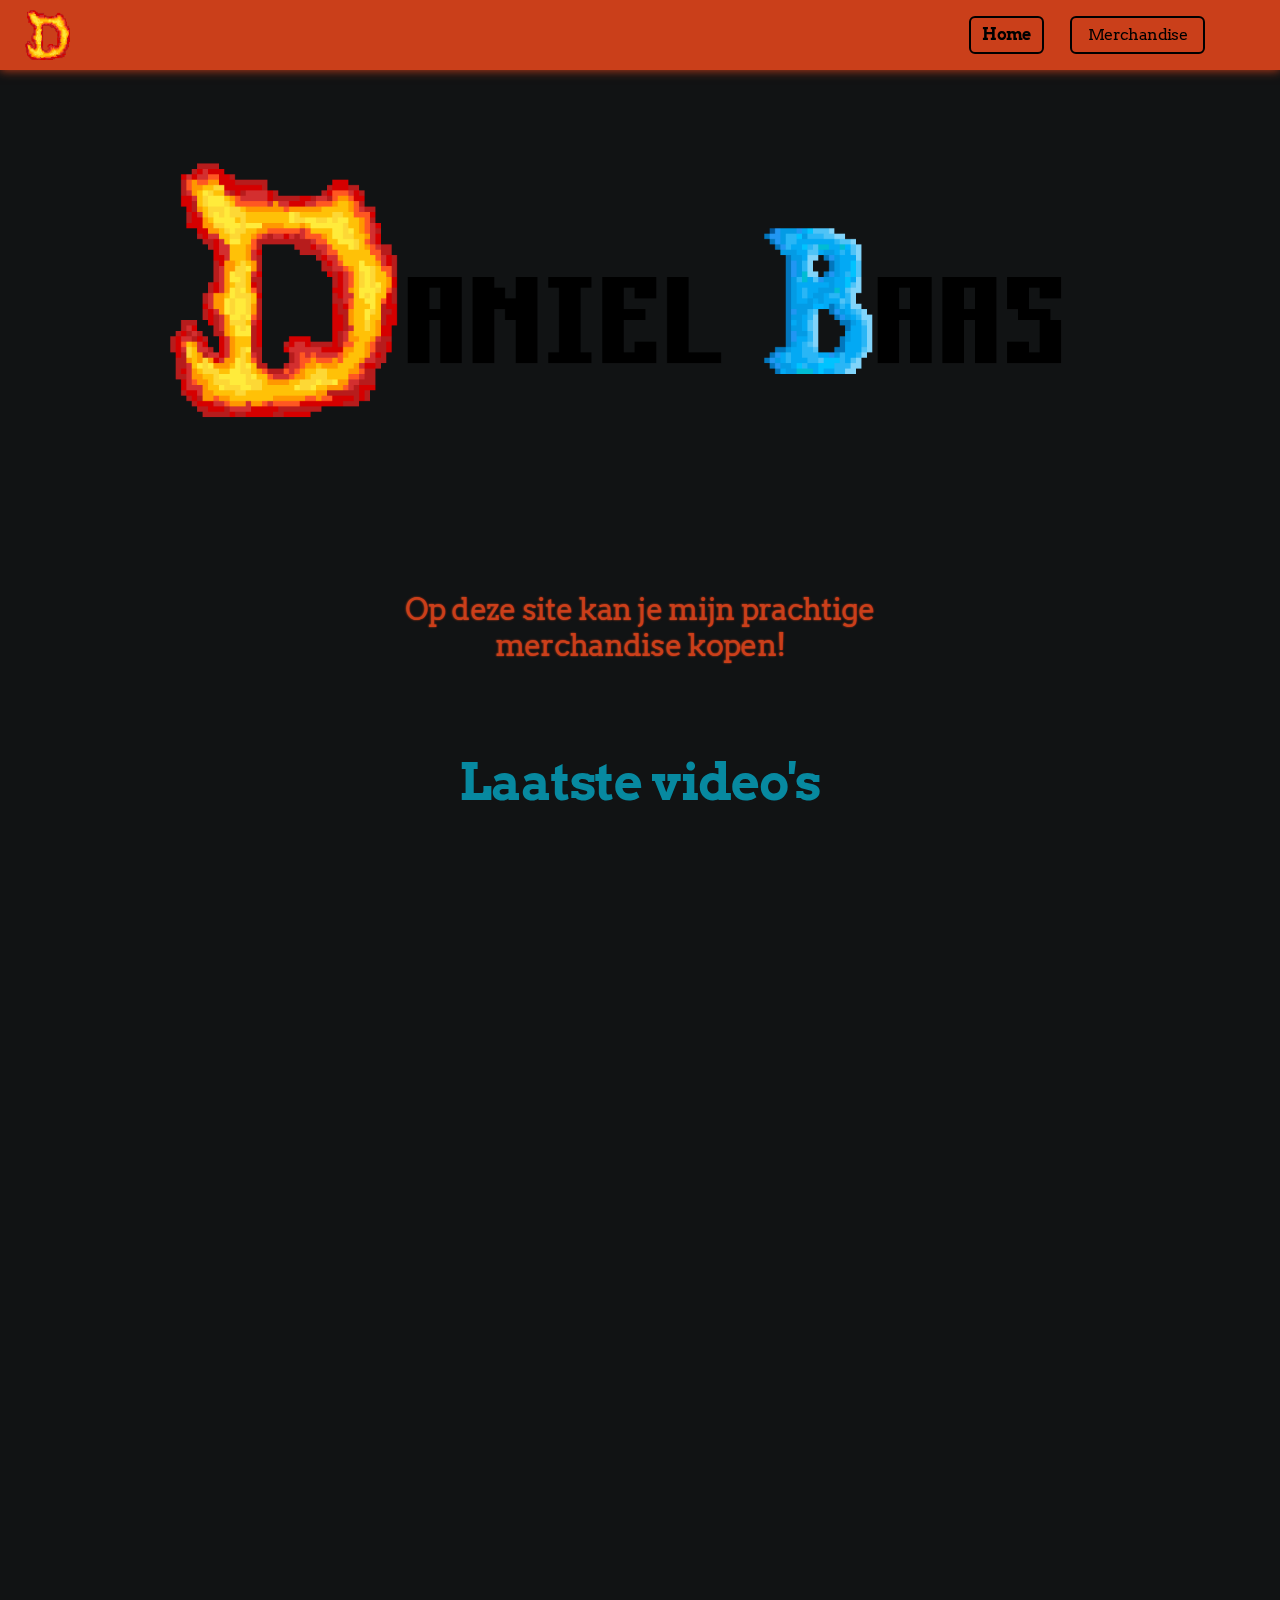
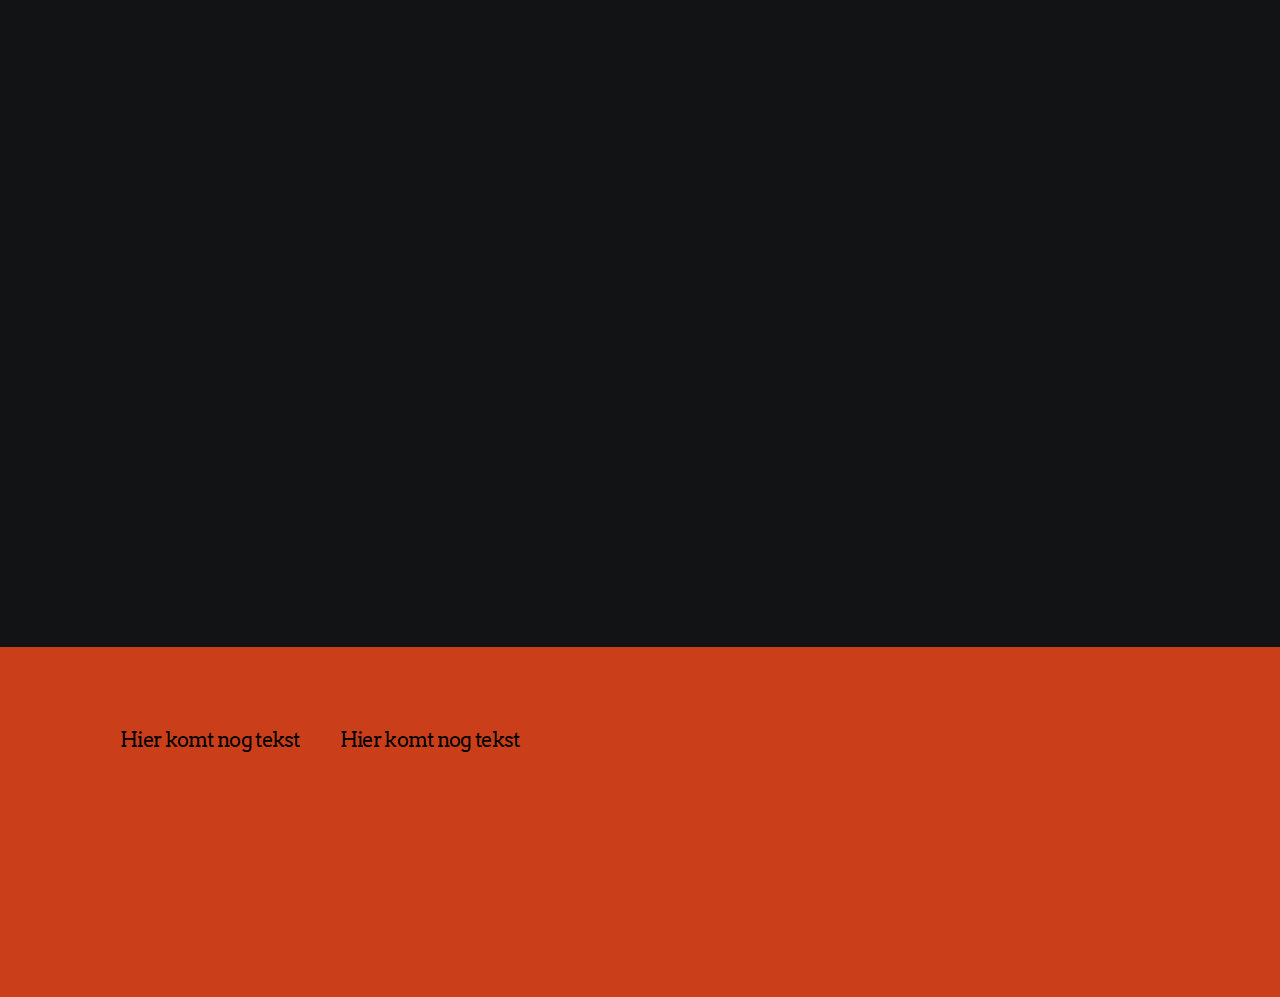
<file: index.html>
<!doctype html>
<html lang="en">
  <head>
    <link
      rel="stylesheet"
      type="text/css"
      href="/assets/static/index.mWnh8XCi.css"
    />
    <meta charset="UTF-8" />
    <meta name="viewport" content="width=device-width,initial-scale=1" />
    <meta property="og:url" content="https://url/" />
    <title>Home</title>
    <meta property="og:title" content="Home" />
    <meta property="og:type" content="website" />
    <meta property="og:site_name" content="Daniel Baas" />
    <link rel="icon" href="/assets/Logo1_N-bxXHS9Eh0yi48nWMjBV.png" />
    <link
      rel="preload"
      href="/assets/Arvo-Bold_7I2lfd2gJ03lDAuLRMrzh.ttf"
      as="font"
      crossorigin="anonymous"
    />
    <link
      rel="preload"
      href="/assets/Arvo-Regular_a5FQEBpzMrlUSvBkcDcDm.ttf"
      as="font"
      crossorigin="anonymous"
    />
    <link
      rel="preload"
      href="/assets/Arvo-Italic_wNiv7tlPgwxq1O_pCJKdG.ttf"
      as="font"
      crossorigin="anonymous"
    />
    <link
      rel="preload"
      href="/assets/Arvo-BoldItalic_1VBY7wFzGcZSFxvR30gGm.ttf"
      as="font"
      crossorigin="anonymous"
    />
    <script type="application/ld+json">
      {
        "@context": "https://schema.org",
        "@type": "WebSite",
        "name": "Daniel Baas",
        "url": "https://url"
      }
    </script>
  </head>
  <body class="w-body cnw0pst cns3e4w">
    <nav
      aria-label="Main"
      data-orientation="horizontal"
      dir="ltr"
      class="w-navigation-menu c1u54m4d csdnsvr c19b2h0h c37bv7f c1xqhhgb c549dwf cs9gkt3 c4p5vmt c1rjussy co0q7hy cyjggiw c7azt7e c1h42aqf csgefty c84tkfj c1ykg2cz c88ke4n c1fw95bt c1ngv5ym cc3uj1y"
    >
      <div
        class="w-box c1b9nt3y c1aoeb8e csdnsvr c12txbrf c1deemfv c1mx3rqu c1cceyc4 c104fw5n c37bv7f cnn1p1x c1usgcpg c14jttqk c1d48y39 c1c7cu1m c8a3r5r cjvemcj c11vxcn4 c1u98e2x cpuerpy"
      >
        <img
          alt=""
          src="/assets/Logo1_N-bxXHS9Eh0yi48nWMjBV.png"
          class="w-image csdnsvr"
          sizes="(min-width: 1280px) 50vw, 100vw"
          srcset="
            /assets/Logo1_N-bxXHS9Eh0yi48nWMjBV.png  384w,
            /assets/Logo1_N-bxXHS9Eh0yi48nWMjBV.png  640w,
            /assets/Logo1_N-bxXHS9Eh0yi48nWMjBV.png  750w,
            /assets/Logo1_N-bxXHS9Eh0yi48nWMjBV.png  828w,
            /assets/Logo1_N-bxXHS9Eh0yi48nWMjBV.png 1080w,
            /assets/Logo1_N-bxXHS9Eh0yi48nWMjBV.png 1200w,
            /assets/Logo1_N-bxXHS9Eh0yi48nWMjBV.png 1920w,
            /assets/Logo1_N-bxXHS9Eh0yi48nWMjBV.png 2048w,
            /assets/Logo1_N-bxXHS9Eh0yi48nWMjBV.png 3840w
          "
          decoding="async"
          loading="lazy"
        />
      </div>
      <div style="position: relative">
        <ul
          data-orientation="horizontal"
          class="w-menu-list cbs6yjn c89ae0x c37bv7f cbfbz60 c11vxcn4 c1qdf454 cak4z0m cdc4h60 c4nd7r1 cnfuc4p c1y63fzc c19b2h0h c1f2kaq6 c1vqva55 cms5r0o c1ukof84"
          dir="ltr"
        >
          <a
            href="/"
            class="w-link c1frq9ny c1cwivjt ciue65g c1bnbrg8 c1kjmj9r c61sskh c52cv0c c7xw8fz ca1bnp7 c6wp6wh chg0l61 c1b9nt3y cdh0ifv c1kdj9f3 c1srky7d c15sn5p8 c1ack9ss c17fqefm c1f28oo9 c1877fo6 c1aq25x8 ccye9x4 c1l8fbpt cresw2f c2c3zdz ceqi22h c1rebzft"
            >Home</a
          ><a
            href="/merchandise"
            class="w-link c1frq9ny c1cwivjt ciue65g c1bnbrg8 c1kjmj9r c61sskh c52cv0c c7xw8fz ca1bnp7 clp8qsa cti5ahh c1b9nt3y cdh0ifv c1st2124 c1srky7d c15sn5p8 c1ack9ss c17fqefm c11czm8s c1877fo6 c1aq25x8 ccye9x4 c1l8fbpt cresw2f c2c3zdz ceqi22h c1rebzft"
            >Merchandise</a
          >
        </ul>
      </div>
    </nav>
    <div style="display: contents">
      <div style="display: contents">
        <div
          class="w-box c1aohtg5 cannz5h c37bv7f c13upnqf crsnfdj csdnsvr c1rdz1fy cqs50et cspy1f9 cdc4h60 c4nd7r1 c1tmglmv c1rpuk6z c19neksl cjrjei2 ci3akhq c1pwzg3c"
        >
          <img
            alt=""
            width="3400"
            height="1530"
            src="/assets/Logo_6hY6wSScXeSShTKi32zW3.png"
            class="w-image"
            sizes="100vw"
            srcset="
              /assets/Logo_6hY6wSScXeSShTKi32zW3.png   16w,
              /assets/Logo_6hY6wSScXeSShTKi32zW3.png   32w,
              /assets/Logo_6hY6wSScXeSShTKi32zW3.png   48w,
              /assets/Logo_6hY6wSScXeSShTKi32zW3.png   64w,
              /assets/Logo_6hY6wSScXeSShTKi32zW3.png   96w,
              /assets/Logo_6hY6wSScXeSShTKi32zW3.png  128w,
              /assets/Logo_6hY6wSScXeSShTKi32zW3.png  256w,
              /assets/Logo_6hY6wSScXeSShTKi32zW3.png  384w,
              /assets/Logo_6hY6wSScXeSShTKi32zW3.png  640w,
              /assets/Logo_6hY6wSScXeSShTKi32zW3.png  750w,
              /assets/Logo_6hY6wSScXeSShTKi32zW3.png  828w,
              /assets/Logo_6hY6wSScXeSShTKi32zW3.png 1080w,
              /assets/Logo_6hY6wSScXeSShTKi32zW3.png 1200w,
              /assets/Logo_6hY6wSScXeSShTKi32zW3.png 1920w,
              /assets/Logo_6hY6wSScXeSShTKi32zW3.png 2048w,
              /assets/Logo_6hY6wSScXeSShTKi32zW3.png 3840w
            "
            decoding="async"
            loading="lazy"
          />
        </div>
      </div>
    </div>
    <div style="display: contents">
      <div style="display: contents">
        <div
          class="w-box c1aohtg5 cannz5h c37bv7f c13upnqf crsnfdj csdnsvr c1rdz1fy cbs6yjn c1h6pq8t cdc4h60 c4nd7r1 c1tmglmv c1rpuk6z c19neksl c1c7cu1m ci3akhq c1pwzg3c"
        >
          <div class="w-box cannz5h c1aohtg5 crsnfdj c1s5zk4o">
            <div
              class="w-text c1eivyli cfvtxq3 ciu5426 c17fqefm c11czm8s ciey27b cmhubqq c4iggeu cqwvnlc c63dy8t cjvemcj c11vxcn4 c37bv7f c1ack9ss c1cwivjt c142oaw4 cj2ksq6"
            >
              Op deze site kan je mijn prachtige merchandise kopen!
            </div>
          </div>
        </div>
      </div>
    </div>
    <div style="display: contents">
      <div style="display: contents">
        <div
          class="w-box c1aohtg5 cannz5h c37bv7f c13upnqf crsnfdj csdnsvr c1rdz1fy c1wobz2v c1h6pq8t cjrjei2"
        >
          <div class="w-box c1ack9ss c37bv7f cdc4h60 c4nd7r1 cjrjei2 c1h92gi1">
            <div
              class="w-text cz7qls6 c1o3l4tm ce2jc9i c17fqefm cjewjh2 c14jttqk c1d48y39 c4iggeu cqwvnlc c63dy8t cjvemcj c11vxcn4 c37bv7f c1v5g91w c1v2j5ip"
            >
              Laatste video&#x27;s
            </div>
          </div>
          <div class="w-box c1deemfv c4nd7r1 c1ymx7sk c1i8j6b5 chlccuw c37bv7f">
            <div class="w-html-embed">
              <iframe
                width="560"
                height="315"
                src="https://www.youtube.com/embed/XBJbtuCTKmg?si=TRvUkz2L3ThC6o9R"
                title="YouTube video player"
                frameborder="0"
                allow="accelerometer; autoplay; clipboard-write; encrypted-media; gyroscope; picture-in-picture; web-share"
                referrerpolicy="strict-origin-when-cross-origin"
                allowfullscreen
              ></iframe>
            </div>
            <div class="w-html-embed">
              <iframe
                width="560"
                height="315"
                src="https://www.youtube.com/embed/MoeW9z5hUtE?si=YcKryfYK8UwfE7ge"
                title="YouTube video player"
                frameborder="0"
                allow="accelerometer; autoplay; clipboard-write; encrypted-media; gyroscope; picture-in-picture; web-share"
                referrerpolicy="strict-origin-when-cross-origin"
                allowfullscreen
              ></iframe>
            </div>
            <div class="w-html-embed">
              <iframe
                width="560"
                height="315"
                src="https://www.youtube.com/embed/vzkmBmYxqgw?si=sMhA2EadKs--WaXe"
                title="YouTube video player"
                frameborder="0"
                allow="accelerometer; autoplay; clipboard-write; encrypted-media; gyroscope; picture-in-picture; web-share"
                referrerpolicy="strict-origin-when-cross-origin"
                allowfullscreen
              ></iframe>
            </div>
            <div class="w-html-embed">
              <iframe
                width="560"
                height="315"
                src="https://www.youtube.com/embed/YsA5ULYVKY0?si=lKmmd69SPqHKcaOK"
                title="YouTube video player"
                frameborder="0"
                allow="accelerometer; autoplay; clipboard-write; encrypted-media; gyroscope; picture-in-picture; web-share"
                referrerpolicy="strict-origin-when-cross-origin"
                allowfullscreen
              ></iframe>
            </div>
          </div>
        </div>
      </div>
    </div>
    <div class="w-box c1h42aqf ci02gx0 c1rbdikh cti5ahh clp8qsa c1nzocar">
      <div
        class="w-box c1aohtg5 cannz5h c37bv7f c13upnqf crsnfdj csdnsvr c1rdz1fy c1wobz2v c1h6pq8t"
      >
        <div class="w-box c37bv7f c1deemfv c1rmhx33 c1tmglmv c1c7cu1m">
          <div
            class="w-box cjvemcj c11vxcn4 c1f2kaq6 c1vhxeuz c15g8mhx c1srjip"
          >
            <div
              class="w-text c1eivyli c1viqch ce2jc9i c17fqefm c11czm8s ciey27b cmhubqq c4iggeu cqwvnlc c63dy8t cjvemcj c11vxcn4 c37bv7f"
            >
              Hier komt nog tekst
            </div>
          </div>
          <div
            class="w-box cjvemcj c11vxcn4 c1f2kaq6 c1vhxeuz c15g8mhx c1srjip"
          >
            <div
              class="w-text c1eivyli c1viqch ce2jc9i c17fqefm c11czm8s ciey27b cmhubqq c4iggeu cqwvnlc c63dy8t cjvemcj c11vxcn4 c37bv7f"
            >
              Hier komt nog tekst
            </div>
          </div>
        </div>
      </div>
    </div>
    <script id="vike_pageContext" type="application/json">
      {
        "abortReason": "!undefined",
        "_urlRewrite": null,
        "_urlRedirect": "!undefined",
        "abortStatusCode": "!undefined",
        "_abortCall": "!undefined",
        "_pageContextInitIsPassedToClient": "!undefined",
        "_pageId": "/pages/index",
        "routeParams": {},
        "data": {
          "url": "https://url/",
          "system": { "params": {}, "search": {}, "origin": "https://url" },
          "resources": {},
          "pageMeta": {
            "title": "Home",
            "description": "!undefined",
            "excludePageFromSearch": "!undefined",
            "language": "!undefined",
            "socialImageAssetName": "!undefined",
            "socialImageUrl": "!undefined",
            "status": "!undefined",
            "redirect": "!undefined",
            "custom": []
          }
        }
      }
    </script>
    <script
      src="/assets/entries/entry-server-routing.CBrnP6TM.js"
      type="module"
      async
    ></script>
    <link
      rel="modulepreload"
      href="/assets/entries/pages_index.BVjAVEiX.js"
      as="script"
      type="text/javascript"
    /><link
      rel="modulepreload"
      href="/assets/chunks/chunk-C6-Qhvqg.js"
      as="script"
      type="text/javascript"
    />
  </body>
</html>
</file>
<file: assets/static/index.mWnh8XCi.css>
@font-face{font-family:Arvo;font-style:normal;font-weight:700;font-display:swap;src:url(/assets/Arvo-Bold_7I2lfd2gJ03lDAuLRMrzh.ttf) format("truetype")}@font-face{font-family:Arvo;font-style:normal;font-weight:400;font-display:swap;src:url(/assets/Arvo-Regular_a5FQEBpzMrlUSvBkcDcDm.ttf) format("truetype")}@font-face{font-family:Arvo;font-style:italic;font-weight:900;font-display:swap;src:url(/assets/Arvo-Italic_wNiv7tlPgwxq1O_pCJKdG.ttf) format("truetype")}@font-face{font-family:Arvo;font-style:italic;font-weight:700;font-display:swap;src:url(/assets/Arvo-BoldItalic_1VBY7wFzGcZSFxvR30gGm.ttf) format("truetype")}@media all{:root{display:grid;min-height:100%;font-family:Arial,Roboto,sans-serif;font-size:16px;line-height:1.2;white-space:pre-wrap;white-space-collapse:preserve}:where(body.w-body){box-sizing:border-box;border-top-width:1px;border-right-width:1px;border-bottom-width:1px;border-left-width:1px;-webkit-font-smoothing:antialiased;-moz-osx-font-smoothing:grayscale;margin:0}:where(div.w-navigation-menu){box-sizing:border-box;border-top-width:1px;border-right-width:1px;border-bottom-width:1px;border-left-width:1px;outline-width:1px}:where(div.w-box){box-sizing:border-box;border-top-width:1px;border-right-width:1px;border-bottom-width:1px;border-left-width:1px;outline-width:1px}:where(address.w-box){box-sizing:border-box;border-top-width:1px;border-right-width:1px;border-bottom-width:1px;border-left-width:1px;outline-width:1px}:where(article.w-box){box-sizing:border-box;border-top-width:1px;border-right-width:1px;border-bottom-width:1px;border-left-width:1px;outline-width:1px}:where(aside.w-box){box-sizing:border-box;border-top-width:1px;border-right-width:1px;border-bottom-width:1px;border-left-width:1px;outline-width:1px}:where(figure.w-box){box-sizing:border-box;border-top-width:1px;border-right-width:1px;border-bottom-width:1px;border-left-width:1px;outline-width:1px}:where(footer.w-box){box-sizing:border-box;border-top-width:1px;border-right-width:1px;border-bottom-width:1px;border-left-width:1px;outline-width:1px}:where(header.w-box){box-sizing:border-box;border-top-width:1px;border-right-width:1px;border-bottom-width:1px;border-left-width:1px;outline-width:1px}:where(main.w-box){box-sizing:border-box;border-top-width:1px;border-right-width:1px;border-bottom-width:1px;border-left-width:1px;outline-width:1px}:where(nav.w-box){box-sizing:border-box;border-top-width:1px;border-right-width:1px;border-bottom-width:1px;border-left-width:1px;outline-width:1px}:where(section.w-box){box-sizing:border-box;border-top-width:1px;border-right-width:1px;border-bottom-width:1px;border-left-width:1px;outline-width:1px}:where(img.w-image){box-sizing:border-box;border-top-width:1px;border-right-width:1px;border-bottom-width:1px;border-left-width:1px;outline-width:1px;max-width:100%;display:block;height:auto}:where(div.w-menu-list){box-sizing:border-box;border-top-width:1px;border-right-width:1px;border-bottom-width:1px;border-left-width:1px;outline-width:1px}:where(a.w-link){box-sizing:border-box;border-top-width:1px;border-right-width:1px;border-bottom-width:1px;border-left-width:1px;outline-width:1px;min-height:1em;display:inline-block}:where(div.w-text){box-sizing:border-box;border-top-width:1px;border-right-width:1px;border-bottom-width:1px;border-left-width:1px;outline-width:1px;min-height:1em}:where(div.w-html-embed){display:contents;white-space:normal;white-space-collapse:collapse}:where(div.w-dialog-overlay){box-sizing:border-box;border-top-width:1px;border-right-width:1px;border-bottom-width:1px;border-left-width:1px;outline-width:1px}:where(div.w-dialog-content){box-sizing:border-box;border-top-width:1px;border-right-width:1px;border-bottom-width:1px;border-left-width:1px;outline-width:1px}:where(button.w-button){font-family:inherit;font-size:100%;line-height:1.15;box-sizing:border-box;border-top-width:1px;border-right-width:1px;border-bottom-width:1px;border-left-width:1px;border-top-style:solid;border-right-style:solid;border-bottom-style:solid;border-left-style:solid;text-transform:none;margin:0}:where(h2.w-dialog-title){box-sizing:border-box;border-top-width:1px;border-right-width:1px;border-bottom-width:1px;border-left-width:1px;outline-width:1px}:where(form.w-form){box-sizing:border-box;border-top-width:1px;border-right-width:1px;border-bottom-width:1px;border-left-width:1px;outline-width:1px;min-height:20px}:where(h1.w-heading){box-sizing:border-box;border-top-width:1px;border-right-width:1px;border-bottom-width:1px;border-left-width:1px;outline-width:1px}:where(h2.w-heading){box-sizing:border-box;border-top-width:1px;border-right-width:1px;border-bottom-width:1px;border-left-width:1px;outline-width:1px}:where(h3.w-heading){box-sizing:border-box;border-top-width:1px;border-right-width:1px;border-bottom-width:1px;border-left-width:1px;outline-width:1px}:where(h4.w-heading){box-sizing:border-box;border-top-width:1px;border-right-width:1px;border-bottom-width:1px;border-left-width:1px;outline-width:1px}:where(h5.w-heading){box-sizing:border-box;border-top-width:1px;border-right-width:1px;border-bottom-width:1px;border-left-width:1px;outline-width:1px}:where(h6.w-heading){box-sizing:border-box;border-top-width:1px;border-right-width:1px;border-bottom-width:1px;border-left-width:1px;outline-width:1px}:where(button.w-close-button){background-color:transparent;background-image:none;font-family:inherit;font-size:100%;line-height:1.15;box-sizing:border-box;text-transform:none;border:1px solid rgba(226,232,240,1);margin:0;padding:0}:where(label.w-input-label){box-sizing:border-box;border-top-width:1px;border-right-width:1px;border-bottom-width:1px;border-left-width:1px;outline-width:1px;display:block}:where(input.w-text-input){font-family:inherit;font-size:100%;line-height:1.15;box-sizing:border-box;border-top-width:1px;border-right-width:1px;border-bottom-width:1px;border-left-width:1px;border-top-style:solid;border-right-style:solid;border-bottom-style:solid;border-left-style:solid;display:block;margin:0}}@media all{.cnw0pst{background-color:#111314}.cns3e4w{position:unset}.c16zqnbz{background-color:#050505e6}.cz1vjua{position:relative}.csdnsvr{max-width:none}.c19b2h0h{height:60px}.c37bv7f{display:flex}.c1xqhhgb{padding-left:20px}.c549dwf{padding-top:5px}.cs9gkt3{padding-bottom:5px}.c4p5vmt{padding-right:20px}.c1rjussy{border-top-color:#1b1b1b00}.co0q7hy{border-right-color:#1b1b1b00}.cyjggiw{border-bottom-color:#1b1b1b00}.c7azt7e{border-left-color:#1b1b1b00}.c1h42aqf{background-color:#ca3f1a}.csgefty{justify-content:space-around}.c1b9nt3y{margin-left:5px}.c1aoeb8e{margin-right:3px}.c12txbrf{object-fit:fill}.c1deemfv{align-items:stretch}.c1mx3rqu{justify-content:start}.c1cceyc4{overflow-x:visible}.c104fw5n{overflow-y:visible}.cnn1p1x{padding-bottom:0}.c1usgcpg{padding-top:0}.c14jttqk{margin-top:5px}.c1d48y39{margin-bottom:5px}.c1c7cu1m{flex-direction:row}.c8a3r5r{order:-1}.cjvemcj{flex-grow:1}.c11vxcn4{flex-shrink:0}.cbs6yjn{margin-top:0}.c89ae0x{margin-bottom:0}.c1c8w9qr{flex-shrink:1}.c1qdf454{flex-basis:0%}.cak4z0m{list-style-type:none}.cdc4h60{align-items:center}.c4nd7r1{justify-content:center}.cnfuc4p{row-gap:.25rem}.c1y63fzc{column-gap:1rem}.c1f2kaq6{order:0}.c1vqva55{margin-right:50px}.cms5r0o{margin-left:50px}.c1ukof84{padding:0}.c1frq9ny{outline-style:none}.c1cwivjt{text-transform:none}.ciue65g{background-color:#ff960300}.c1bnbrg8{border-top-left-radius:6px}.c1kjmj9r{border-top-right-radius:6px}.c61sskh{border-bottom-left-radius:6px}.c52cv0c{border-bottom-right-radius:6px}.c7xw8fz{padding-top:7.5px}.ca1bnp7{padding-bottom:7.5px}.c6wp6wh{padding-left:10px}.chg0l61{padding-right:10px}.cdh0ifv{margin-right:5px}.c1kdj9f3{width:75px}.c1srky7d{color:#000}.c15sn5p8{text-decoration-line:none}.c1ack9ss{text-align:center}.c17fqefm{font-family:Arvo,sans-serif}.c11czm8s{font-weight:400}.c1aq25x8{border:2.5px solid rgba(0,0,0,1)}.ccye9x4:hover{color:#ca3f1a}.c1l8fbpt:hover{background-color:#000}.cresw2f:hover{text-shadow:none}.c2c3zdz:hover{font-weight:700}.ceqi22h:active{background-color:#000000e6}.c1rebzft:active{color:#fff}.c1fj6k8a{margin-left:0}.clnl22r{margin-right:0}.crsnfdj{width:auto}.c1f28oo9{font-weight:900}.c1877fo6{letter-spacing:-.6px}.cbnbz27{margin-top:12px}.cxol9em{margin-bottom:12px}.cwut5my:hover{color:#068aa1}.cbfbz60{flex-grow:0}.c4v0pz3{border-top-width:2.5px}.cu6d98f{border-right-width:2.5px}.coq7ldx{border-left-width:2.5px}.c1l8ved5{border-bottom-width:2.5px}.c1ykg2cz{z-index:0}.c1u54m4d{position:fixed}.cxplqx2{min-width:auto}.c1l2277z{margin-top:0}.c1q44pa0{background-color:#0789a0}.c1rmhx33{justify-content:space-between}.c7rscdo{box-shadow:#0789a0 0 0 10px}.c1tmglmv{flex-wrap:nowrap}.cu95ibc{align-content:space-around}.c84tkfj{top:0}.c88ke4n{right:0}.c1fw95bt{left:0}.c1ngv5ym{bottom:0}.cae7oeo{border-top-style:none}.c13zqq91{border-right-style:none}.cdxv7ke{border-left-style:none}.c1vykjxp{border-bottom-style:none}.c1a97elx{display:block}.c1ook629{margin-top:90px}.cc3uj1y{box-shadow:#ca3f1a 0 0 10px}.clp8qsa{padding-left:0}.cti5ahh{padding-right:0}.c1st2124{width:135px}.c1aohtg5{margin-right:100px}.cannz5h{margin-left:100px}.c13upnqf{object-fit:contain}.c1rdz1fy{max-height:none}.c1h6pq8t{margin-bottom:75px}.c1rpuk6z{text-align:start}.c19neksl{position:static}.c1s5zk4o{max-width:600px}.c1eivyli{letter-spacing:-.7px}.cfvtxq3{font-size:30px}.ciu5426{line-height:unset}.ciey27b{margin-top:1px}.cmhubqq{margin-bottom:1px}.c4iggeu{margin-left:0}.cqwvnlc{padding-top:4px}.c63dy8t{padding-bottom:4px}.c142oaw4{color:#ca3f1a}.cj2ksq6{text-shadow:rgba(202,63,26,1) 0px 0px 2px}.c1wobz2v{margin-top:75px}.cjrjei2{flex-direction:column}.c1h92gi1{margin-bottom:30px}.cz7qls6{letter-spacing:-1.2px}.c1o3l4tm{font-size:50px}.ce2jc9i{line-height:normal}.cjewjh2{font-weight:700}.c1v5g91w{background-color:#f2f6fa00}.c1v2j5ip{color:#0789a0}.c1ymx7sk{column-gap:20px}.c1i8j6b5{row-gap:20px}.chlccuw{flex-wrap:wrap}.cqs50et{margin-top:50px}.cspy1f9{margin-bottom:50px}.c1wyx9lk{display:inline-flex}.c1y78i2z{height:2.5rem}.cpyru3m{border-top-left-radius:.375rem}.c1vrl852{border-top-right-radius:.375rem}.c1elwwxa{border-bottom-right-radius:.375rem}.c1touoji{border-bottom-left-radius:.375rem}.c16nij2n{background-color:#f1f5f9}.c1dbewpn{color:#64748b}.c1or40fq{padding:.25rem}.cbfjhkn{padding-left:.75rem}.c1yqlgqj{padding-right:.75rem}.cf23r8s{padding-top:.375rem}.c4r7e9z{padding-bottom:.375rem}.cnt1p0s{font-size:.875rem}.cv4osjv{line-height:1.25rem}.c1ucynwc{font-weight:500}.coyp8x4{transition-property:all}.c2xwisy{transition-timing-function:cubic-bezier(.4,0,.2,1)}.ckkchtr{transition-duration:.15s}.cpdxj3i{white-space:normal}.c1exz6xd{white-space:normal;white-space-collapse:collapse}.c1qttv3y:focus-visible{outline-offset:2px}.c1lcz9ts:focus-visible{box-shadow:0 0 0 2px #fffc,0 0 0 4px #94a3b8}.c1wjaxsc:focus-visible{outline:2px solid transparent}.c3635s7:disabled{pointer-events:none}.cjala4d:disabled{opacity:.5}.crlc2e9[data-state=active]{background-color:#fffc}.c10yyluo[data-state=active]{color:#020817}.cmqr1vq[data-state=active]{box-shadow:0 1px 2px #0000000d}.cwunb1l{margin-top:.5rem}.c8kmtir{padding-left:0}.c1dxfql7{height:500px}.c1vhxeuz{align-self:auto}.cvivycs{align-content:stretch}.cto5ln2{z-index:50}.clt5r6r{background-color:#111314cc}.c1x29m9b{-webkit-backdrop-filter:blur(0 1px 2px 0 rgb(0 0 0 / .05));backdrop-filter:blur(0 1px 2px 0 rgb(0 0 0 / .05))}.c5h2v5{overflow-x:auto}.c14yuu07{overflow-y:auto}.c9babhv{width:100%}.c9uv6ih{row-gap:1rem}.c18xea0g{background-color:#068aa1d4}.ckoy4cp{margin-right:auto}.csr7fxc{max-width:450px}.cn41pl4{box-shadow:#0789a0 inset 0 0 30px 1px,#0789a0 0 0 30px 1px}.c8sz000{border:1px solid rgba(226,232,240,1)}.cl2allr{padding:24px}.c1ubs06l{width:256px}.c10nridl{height:331px}.cmi597p{background-color:#fff}.cn1krnh{box-shadow:#ca3f1a 0 0 30px 1px}.ctjh7my{border-top-left-radius:3px}.cejglnj{border-top-right-radius:3px}.c1559yt9{border-bottom-left-radius:3px}.c7644u{border-bottom-right-radius:3px}.c1qa70ht{outline:3px solid rgba(202,63,26,1)}.c1pt3jkl{border:4px solid rgba(201,64,26,.65)}.c1u4g1q5{outline-width:3px}.c2eb626{border-top-color:#fff}.c1krkjfj{border-right-color:#fff}.c1lk7a4c{border-bottom-color:#fff}.c1t1duiu{border-left-color:#fff}.cw6ei7y{padding:5px}.c8l4qaj{padding-top:20px}.c1nkgpsp{padding-bottom:20px}.cflsldr{color:#068aa1}.c1li4256{text-shadow:rgba(6,138,161,1) 0px 0px 4px}.c1ljmcrw{padding-right:0}.c1mprrxl{column-gap:.25rem}.c1rnk9eb{letter-spacing:-.75px}.c8rvfk2{line-height:1.75}.c1viqch{font-size:20px}.c1d1yc2a{margin-top:20px}.cncrv2r{margin-bottom:20px}.c5xbkw1{align-self:stretch}.c2dqqq6{order:1}.c5d275y{position:absolute}.cggjw4y{right:1rem}.c1n479cr{top:1rem}.cdtyl8k{border-top-left-radius:.125rem}.cyx3adj{border-top-right-radius:.125rem}.cheetws{border-bottom-right-radius:.125rem}.c16dks4x{border-bottom-left-radius:.125rem}.c1l1ni0j{opacity:.7}.c356k9e{height:1rem}.cnhueb0{width:1rem}.c4v3zvu{background-color:transparent}.c1x0v1qm{outline-offset:2px}.cqi6iv4{outline:2px solid transparent}.c17xt24j{border:0px solid rgba(226,232,240,1)}.c18g00yi:hover{opacity:1}.c1lhgnrb:focus{box-shadow:0 0 0 2px #fffc,0 0 0 4px #94a3b8}.c1hnayw{height:auto}.cr5430b{font-size:100%}.c1ivrlcu{max-width:1200px}.c1quxll9{margin-left:auto}.c1n728jy{column-gap:2rem}.cp4p1vp{row-gap:2rem}.c6ayp8k{padding:25px}.cfvitex{color:currentColor}.ci02gx0{height:350px}.c1rbdikh{padding-top:1px}.c1nzocar{padding-bottom:1px}.c15g8mhx{margin-left:20px}.c1srjip{margin-right:20px}}@media all and (max-width: 950px){.c1u98e2x{margin-left:0}.cpuerpy{margin-right:0}.ci3akhq{margin-left:75px}.c1pwzg3c{margin-right:75px}.c1d32ggj{align-items:stretch}.cguflfv{justify-content:center}.c1sbuo2d{max-width:none}.c1w9uio2{align-items:center}.c1m7gdkl{top:auto}.c6x7542{left:auto}.cioagaw{z-index:1000}.cv2hdya{position:fixed}.c493uqp{object-position:50% 50%}.c1431gjx{bottom:20px}.c16ukju8{right:auto}.crflcqr{flex-grow:1}.c1k64yiw{flex-shrink:0}.c5spf7p{z-index:unset}.c1fj15d8{object-position:50% 100%}.cpevfvh{order:1}}@media all and (max-width: 767px){.c1d160sd{flex-direction:column}.c1okm58z{align-items:baseline}.cna9h7u{flex-grow:0}.c1lhuxbp{flex-shrink:1}.c9lys5{max-width:80%}.c1vpcrh3{max-height:75%}.c1ixz70e{justify-content:center}.c1vsivek{align-items:center}.c9rdim5{order:0}.cx9m7kv{align-self:center}.c1dxne5s{flex-direction:row}}
</file>
